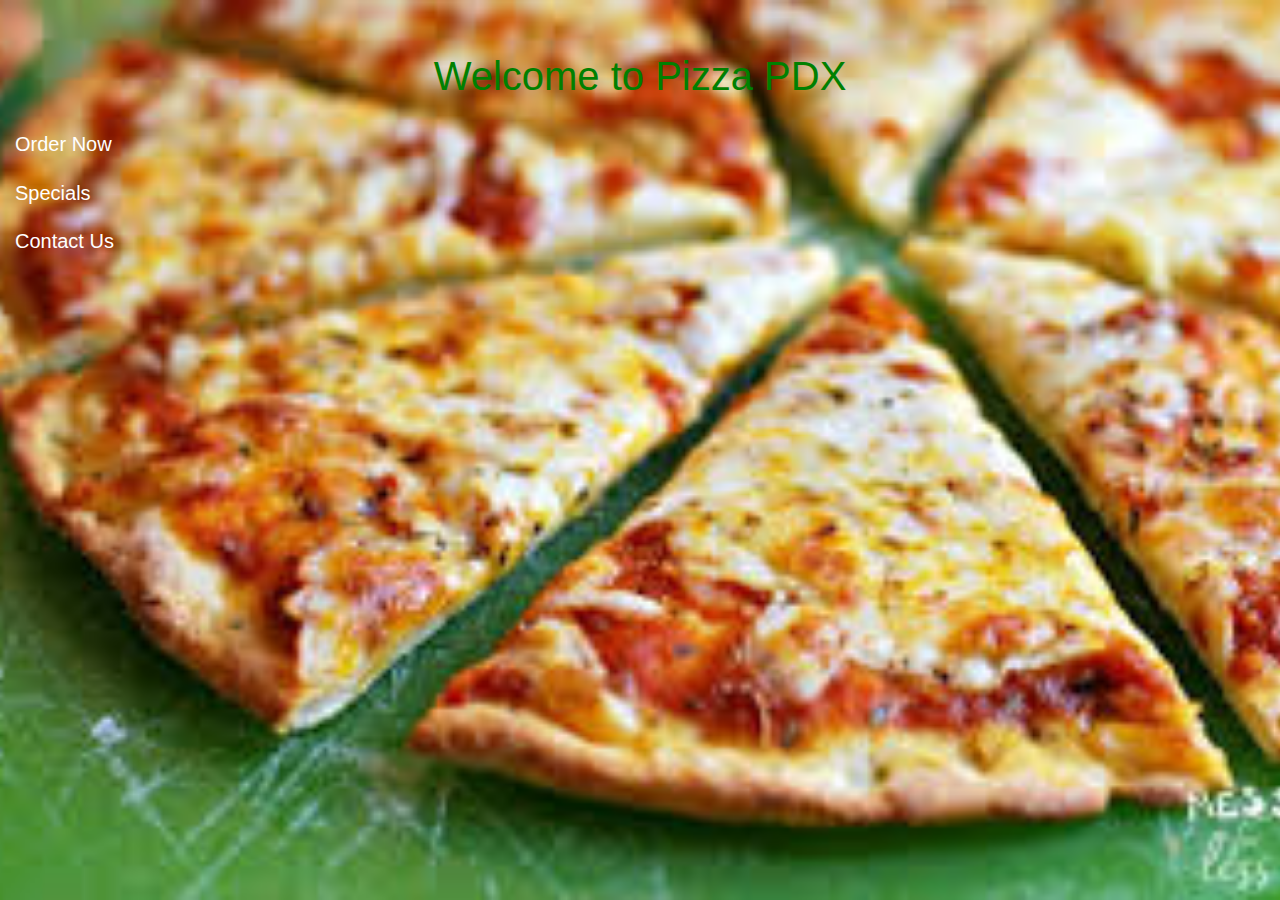
<file: index.html>
<!DOCTYPE html>
<html>
<head>
  <title> Pizza PDX </title>
  <link href="css/bootstrap.css" rel="stylesheet" type="text/css">
  <link href="css/styles.css" rel="stylesheet" type="text/css">
  <script src="js/jquery-3.2.1.js"></script>
  <script src="js/scripts.js"></script>
</head>

  <body id="home">
    <div class = jumbotron>
    <p id="pizza"> Welcome to Pizza PDX</p>
    <div class="containers">
    <!--Nav-->
    <ul class="nav justify-content-start">
      <li class="nav-item">
        <a class="nav-link" href="./special.html">Order Now</a>
      </li>
    <li class="nav-item">
      <a class="nav-link" href="./index.html">Specials</a>
    </li>
    <li class="nav-item">
      <a class="nav-link" href="./recent.html">Contact Us</a>
    </li>

  </ul>
  </div>
</div>




  </body>
</html>
</file>
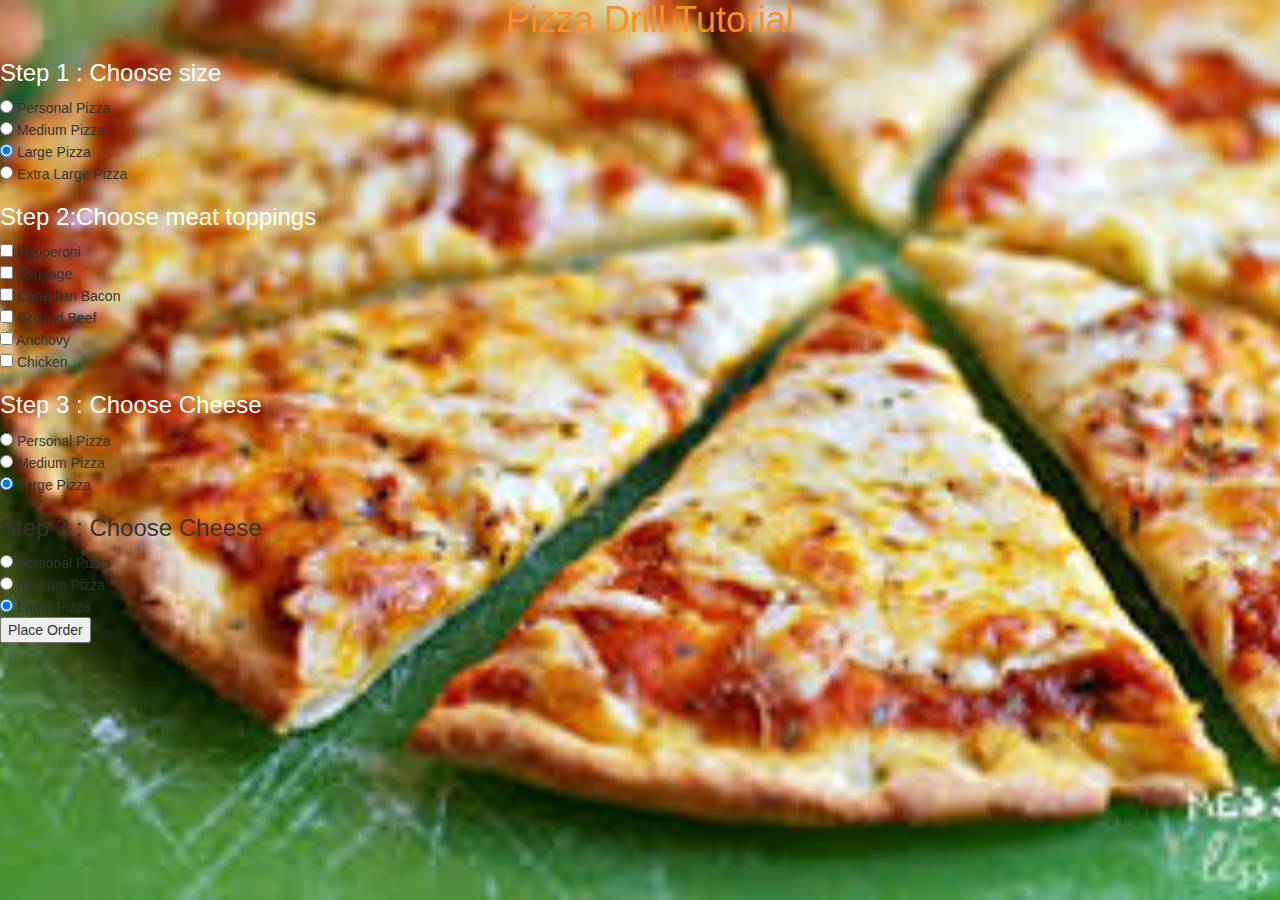
<file: pizza.html>
<!DOCTYPE html>
<html>
<head>
  <title> Pizza PDX </title>
  <link href="css/bootstrap.css" rel="stylesheet" type="text/css">
  <link href="css/styles.css" rel="stylesheet" type="text/css">
  <script src="js/jquery-3.2.1.js"></script>
  <script src="js/scripts.js"></script>
</head>

<body id="home">
		<div id="menuBG">
			<h1 style="margin:0 0px 0 20px;">Pizza Drill Tutorial</h1>

			<form id="frmMenu">
				<div class="menuleft">
					<h3>Step 1 : Choose size</h3>
					<input class="size" type="radio" name="Size" value="Personal Pizza"> Personal Pizza<br>
					<input class="size" type="radio" name="Size" value="Medium Pizza"> Medium Pizza<br>
					<input class="size" type="radio" name="Size" value="Large Pizza" checked> Large Pizza<br>
					<input class="size" type="radio" name="Size" value="Extra Large Pizza"> Extra Large Pizza<br>
				</div>
				<div class="menuright">
					<h3>Step 2:Choose meat toppings</h3>
					<input class="meats" type="checkbox" name="Meat" value="Pepperoni"> Pepperoni<br>
					<input class="meats" type="checkbox" name="Meat" value="Sausage"> Sausage <br>
					<input class="meats" type="checkbox" name="Meat" value="Canadian Bacon"> Canadian Bacon<br>
					<input class="meats" type="checkbox" name="Meat" value="Ground Beef"> Ground Beef<br>
					<input class="meats" type="checkbox" name="Meat" value="Anchovy"> Anchovy<br>
					<input class="meats" type="checkbox" name="Meat" value="Chicken"> Chicken<br>
				</div>
        <div class ="cheese">
          <h3>Step 3 : Choose Cheese</h3>
					<input class="size" type="radio" name="cheese" value="3cheese"> Personal Pizza<br>
					<input class="size" type="radio" name="cheese" value="lightcheese"> Medium Pizza<br>
					<input class="size" type="radio" name="cheese" value="nocheese" checked> Large Pizza<br>
        </div>
        <div class ="crust">
          <h3>Step 3 : Choose Cheese</h3>
					<input class="size" type="radio" name="crust" value="3cheese"> Personal Pizza<br>
					<input class="size" type="radio" name="crust" value="lightcheese"> Medium Pizza<br>
					<input class="size" type="radio" name="crust" value="nocheese" checked> Large Pizza<br>
        </div>




				<div id="cart">
					<div id="showText"></div>
					<div id="totalPrice"></div>
				</div>


			</form>
		</div>
    <input id="btnOrder" type="button" onclick="getReceipt()"
      value="Place Order">
	</body>


</html>
</file>
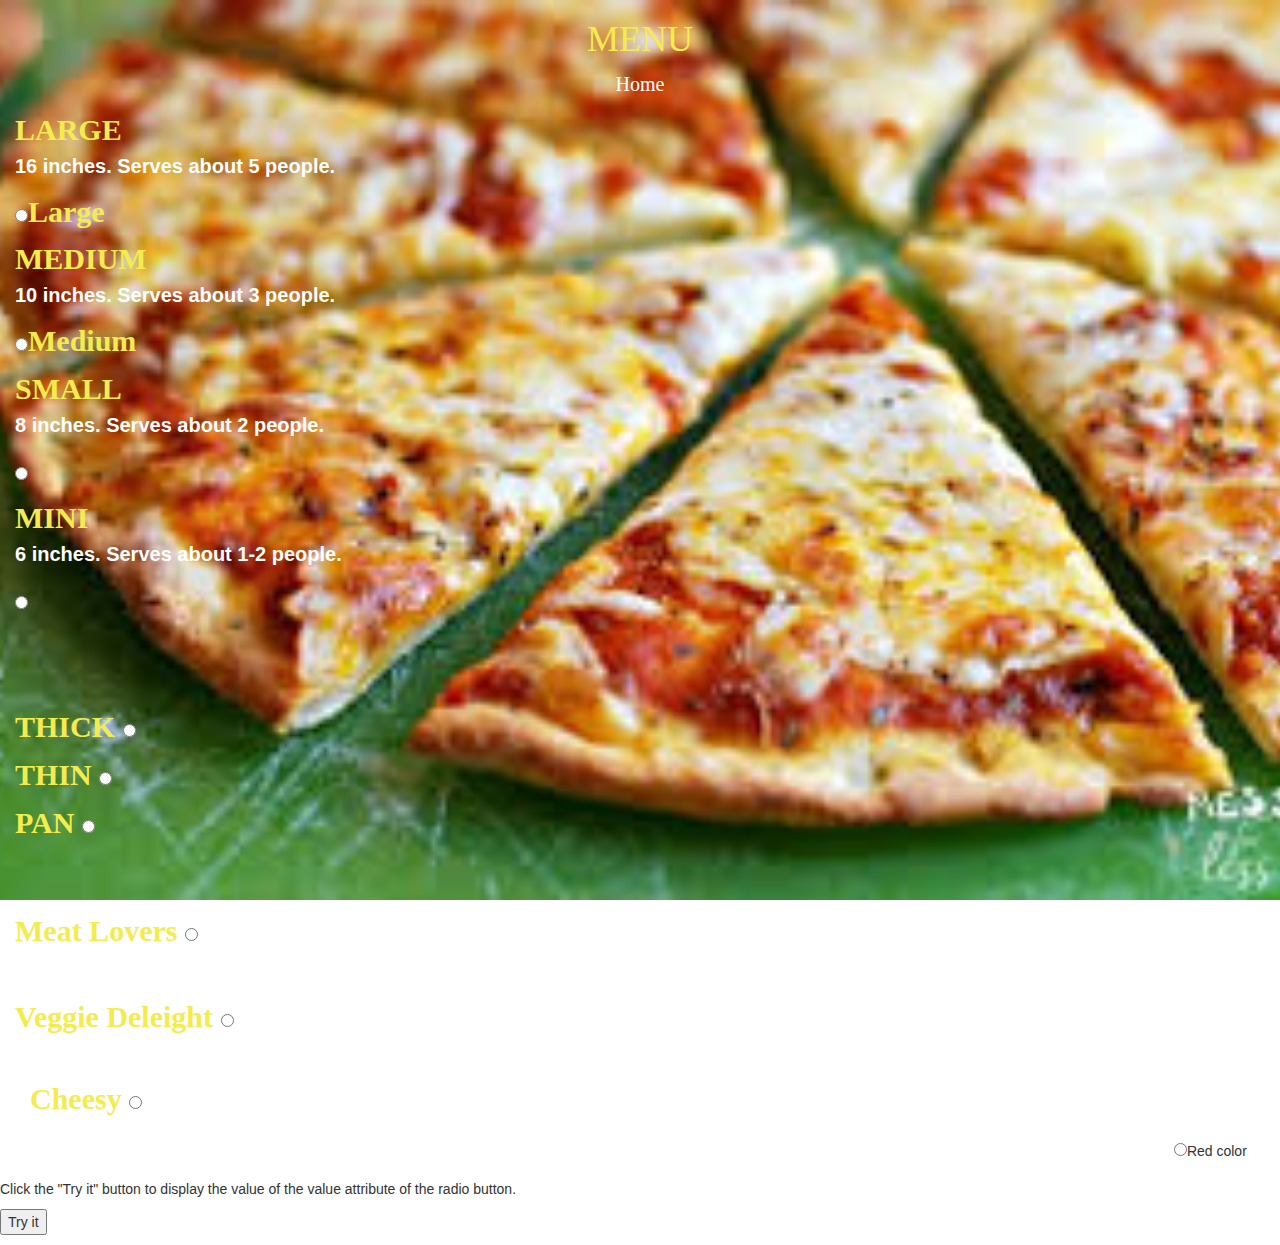
<file: special.html>
<!DOCTYPE html>
<html>
<head>
  <title> Pizza PDX </title>
  <link href="css/bootstrap.css" rel="stylesheet" type="text/css">
  <link href="css/styles.css" rel="stylesheet" type="text/css">
  <script src="js/jquery-3.2.1.js"></script>
  <script src="js/scripts.js"></script>
</head>

  <body id="home">

    <h1 id ="special"> MENU <br><a class="nav-link" href="./index.html">Home </a> </h1>
    <div class = "box">
    <label class="container">LARGE <p> 16 inches. Serves about 5 people. </p>
      <input type="radio" name ="foo" value = "large" id ="large">Large


    </label>

    <label class="container">MEDIUM <p> 10 inches. Serves about 3 people. </p>
      <input type="radio" name ="foo" value ="medium">Medium
      <span class="checkmark"></span>
    </label>

    <label class="container">SMALL <p> 8 inches. Serves about 2 people. </p>
      <input type="radio" name ="foo">

    </label>

    <label class="container">MINI <p> 6 inches. Serves about 1-2 people. </p>
      <input type="radio" name = "foo">

    </label>

  </div>

    <br></br>
    <br></br>

    <label class="container">THICK
  <input type="radio" name = "bar">
  <span class="checkmark"></span>
</label>

<label class="container">THIN
  <input type="radio" name = "bar">
  <span class="checkmark"></span>
</label>

<label class="container">PAN
  <input type="radio" name = "bar">
  <span class="checkmark"></span>
</label>

<br></br>
<br></br>

<label class="container">Meat Lovers <input type="radio" name = "style"><p> Sausage, Pepporoni, Salami and Ham </p>

  <span class="checkmark"></span>
</label>

<label class="container">Veggie Deleight <input type="radio" name = "style"><p> Cucumbers, Green Peppers, Onions, Artichoke <p>

  <span class="checkmark"></span>

</label>

<label class="container">Cheesy <input type="radio" name = "style"><p> Enough said </p>

  <span class="checkmark"></span>
</label>


<input type="radio" name="colors" value="red" id="myRadio">Red color

<p>Click the "Try it" button to display the value of the value attribute of the radio button.</p>

<button onclick="myFunction()">Try it</button>

<p id="demo"></p>







  </body>
</html>
</file>
<file: css/styles.css>
#home {
  background: url(../img/images.jpg) no-repeat center center fixed;
  background-size: cover;
  height: 100%;

}
#meats {
  color: #f4ec4e;
  font-family: fantasy;
  font-size: 40px;

}
.menuright h3, .menuleft h3, .cheese h3 {
  color: white;
}
#pizza {
  text-align: center;
  color: green;
  font-size: 40px;
}
#special {
  text-align: center;
  color:#f4ec4e;
  font-family: fantasy;
}
#sizemenu {
  color: #f4ec4e;
  font-family: fantasy;
  font-size: 40px;
}
.nav-link {
  color:white;
  font-size: 20px;
}
.jumbotron {
  fluid; background-color: inherit;
}
.container {
  color: #f4ec4e;
  font-size: 30px;
  font-family: fantasy;
}

.container p {
  font-size: 20px;
  color: white;
  font-family:sans-serif;
}





h1 .link {
  font-size: 100px;
  color:black;

}
h1{
  text-align: center;
  color:#f7902a;
}

li: .cinema {
  font-family: fantasy;
  font-size: 50px;
  color:#c2f442;

}



.this {
  color:#f7902a;
  font-size: 50px;
  text-align: center;
}

.recent h1,ul .cinema {
  font-style: italic;
  text-align: center;
  font-size: 50px;
  color: #f7902a;
  list-style: none;
  padding-bottom:50px;

}
.recent ul .cinema {
  font-style: italic;
  text-align: center;
  font-size: 50px;
  color: #f7902a;
  list-style: none;
  padding-bottom:50px;

}

ul .cinema {
  font-size: 50px;
  color: #f7902a;
}

p.name
 {
  color: #f7902a;
  font-size: 80px;
  padding-bottom: 70px;

}

.main {
  font-size: 75px;
  color:#f7902a;
}

.pic img {
  height: 500px;
  width: 500px;
  align-self: center;
}

.col-md-6 {
  color: red;

}

.aboutme {
  background-color: black;
}

.col-md-4 {
  float:right;
  margin:30px;

}
</file>
